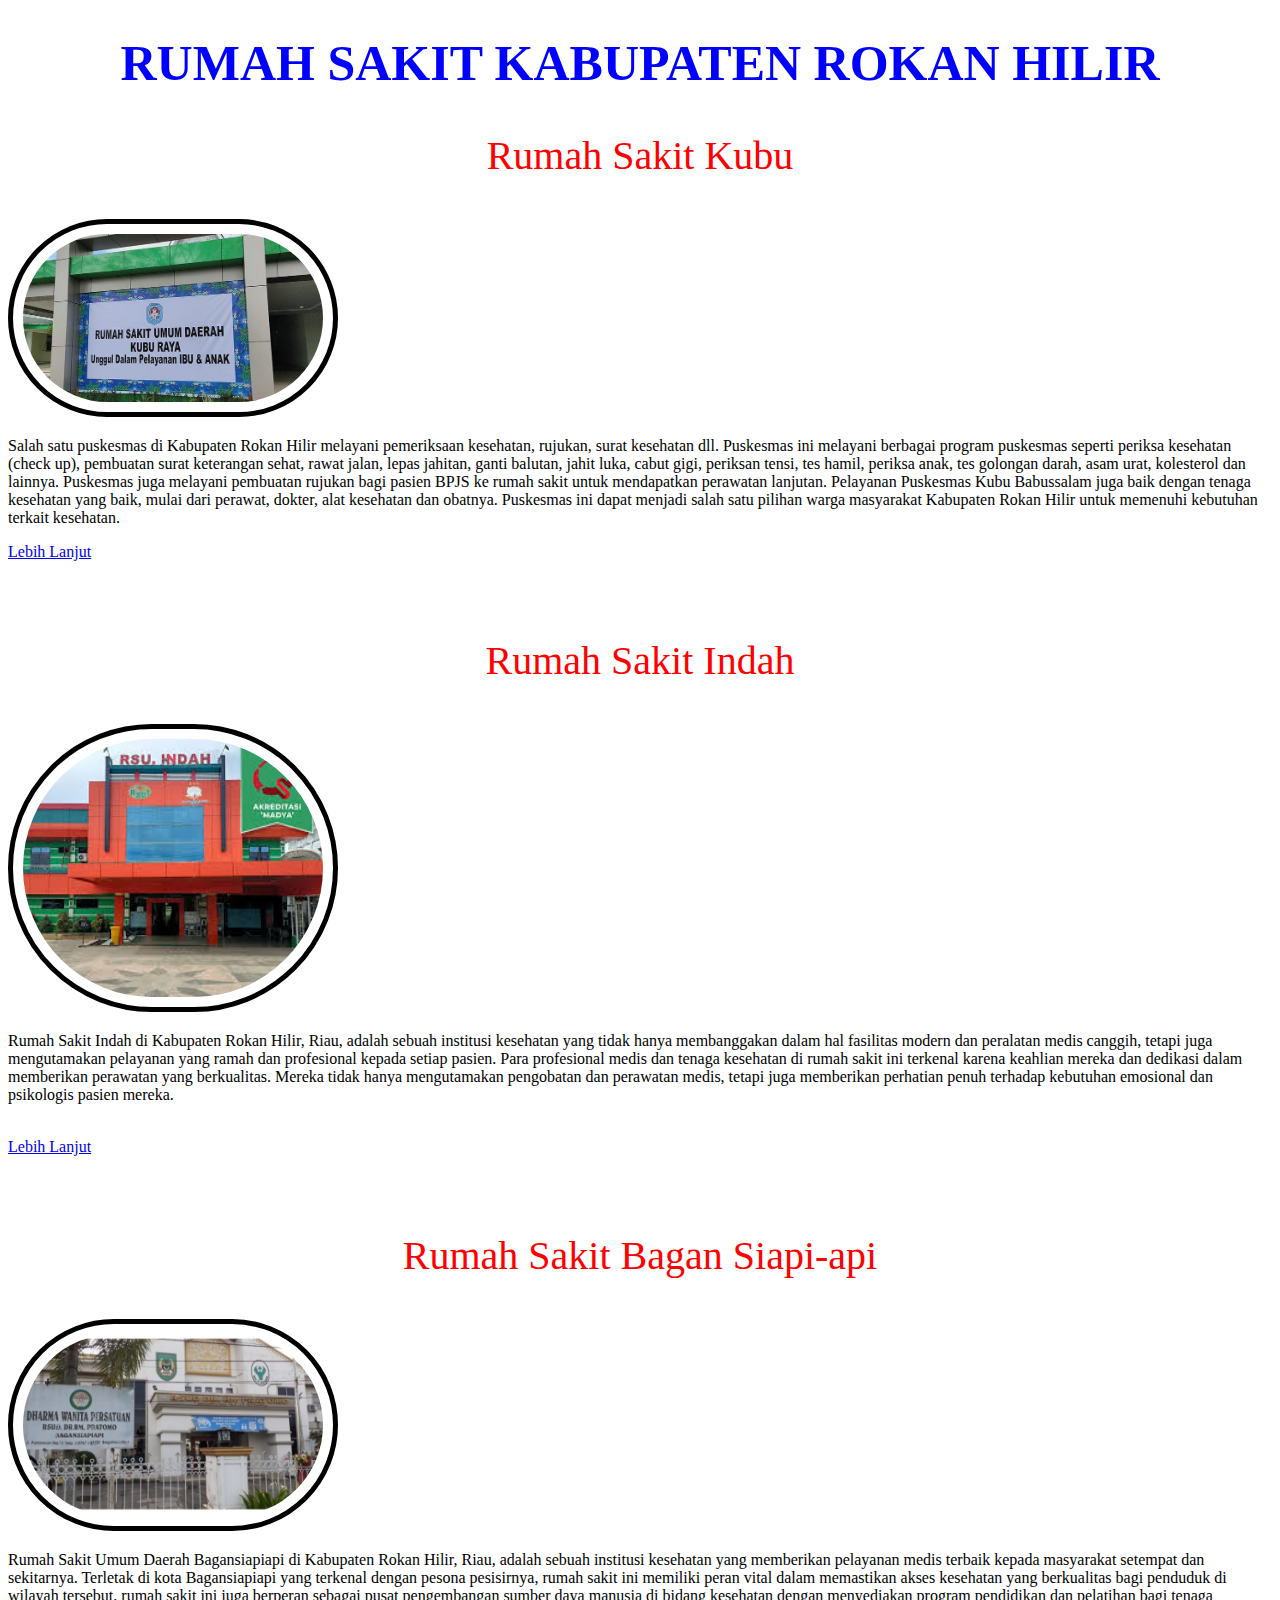
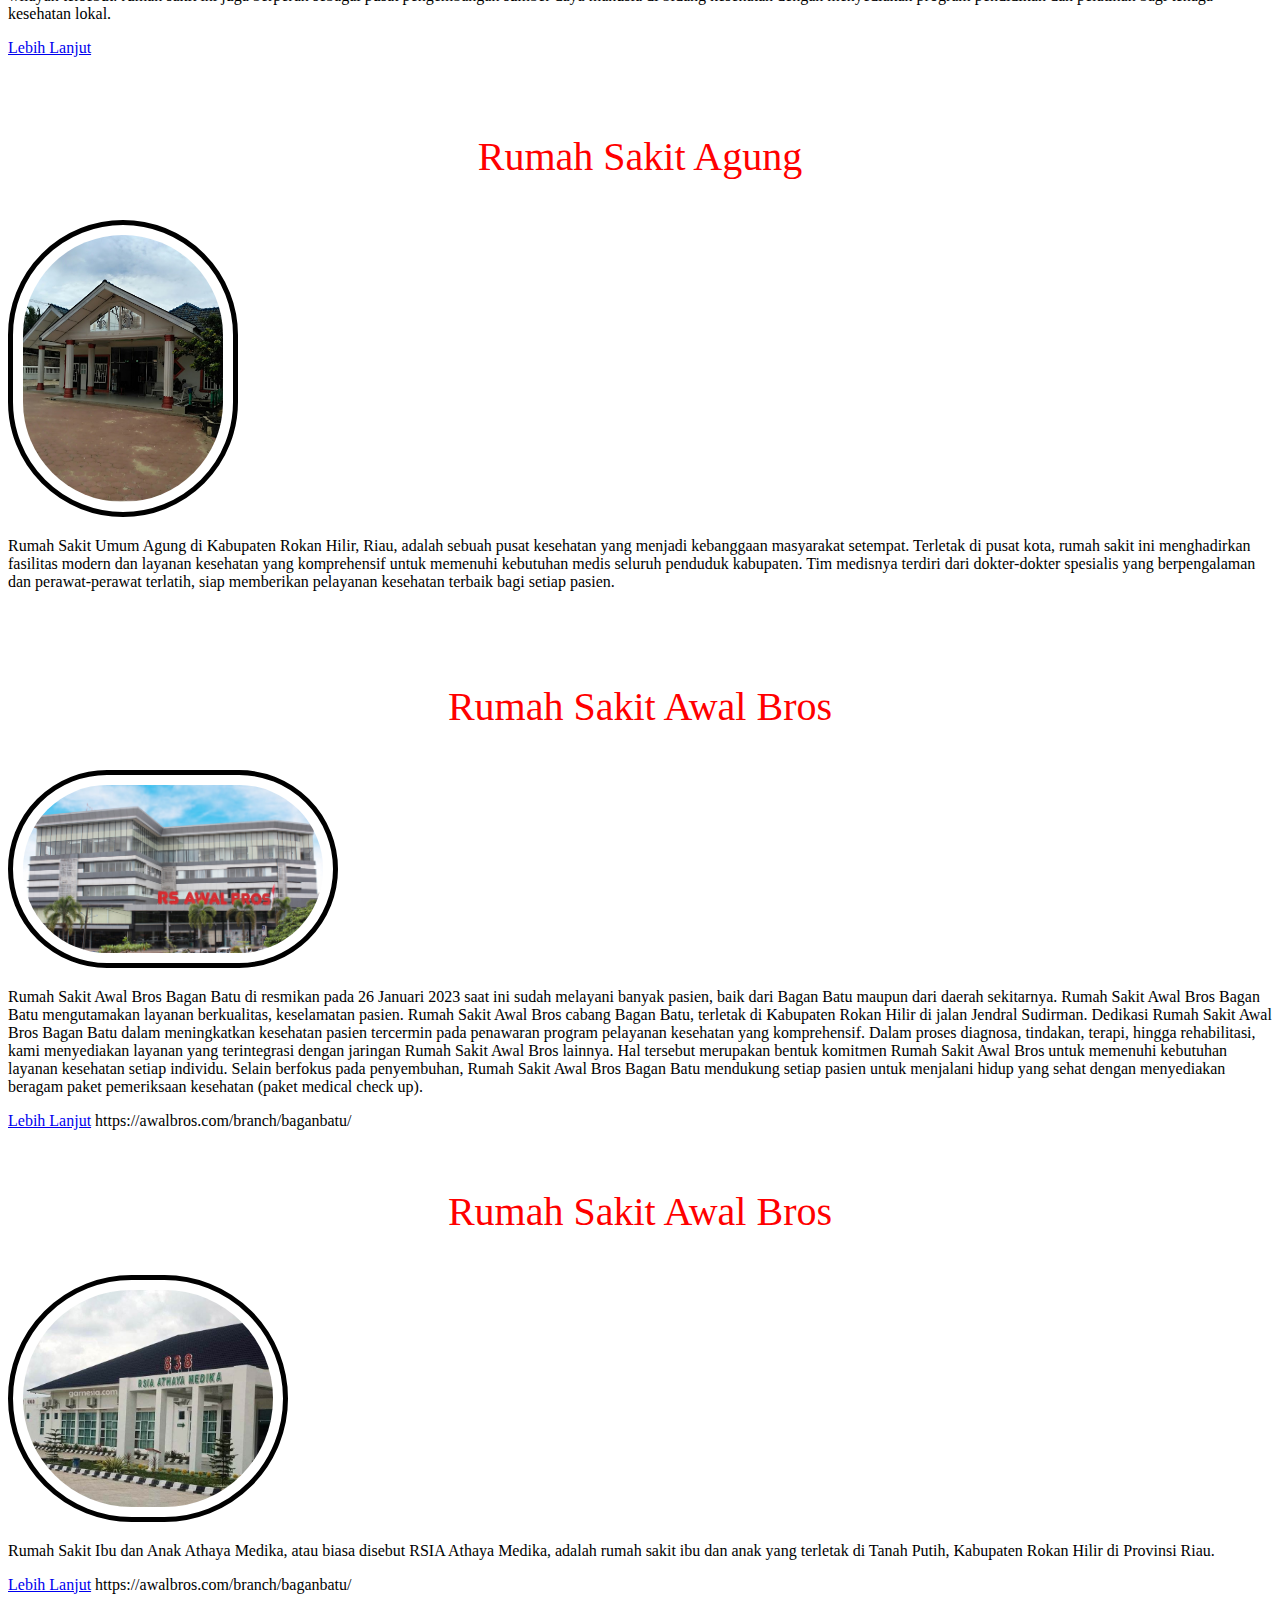
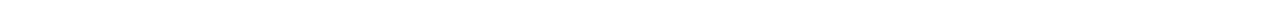
<file: HOSPITAL.HTML>
<!doctype html>
<!--
	Fox by FreeHTML5.co
	Twitter: https://twitter.com/fh5co
	Facebook: https://fb.com/fh5co
	URL: https://freehtml5.co
-->
<html lang="en">

<head>
    <title>HOSPITAL</title>
</head>

<body>
    <h1 style="Text-Align:center;color:blue; font-size : 50px"> RUMAH SAKIT KABUPATEN ROKAN HILIR</h1>
    <p style="Text-Align:center;color:red; font-size : 40px "> Rumah Sakit Kubu</p>
    <img style="padding: 10px; border:5px solid black; border-radius: 300px " width="300px " height="1000% " src="Rumah-Sakit-di-Kubu-Raya.jpg " />
    <p>Salah satu puskesmas di Kabupaten Rokan Hilir melayani pemeriksaan kesehatan, rujukan, surat kesehatan dll. Puskesmas ini melayani berbagai program puskesmas seperti periksa kesehatan (check up), pembuatan surat keterangan sehat, rawat jalan, lepas
        jahitan, ganti balutan, jahit luka, cabut gigi, periksan tensi, tes hamil, periksa anak, tes golongan darah, asam urat, kolesterol dan lainnya. Puskesmas juga melayani pembuatan rujukan bagi pasien BPJS ke rumah sakit untuk mendapatkan perawatan
        lanjutan. Pelayanan Puskesmas Kubu Babussalam juga baik dengan tenaga kesehatan yang baik, mulai dari perawat, dokter, alat kesehatan dan obatnya. Puskesmas ini dapat menjadi salah satu pilihan warga masyarakat Kabupaten Rokan Hilir untuk memenuhi
        kebutuhan terkait kesehatan.</p>
    <a href="https://idalamat.com/alamat/631942/puskesmas-kubu-babussalam-rokan-hilir-riau">Lebih Lanjut</a>
    <br>
    <br>
    <br>
    <p style="Text-Align:center;color:red; font-size : 40px "> Rumah Sakit Indah</p>
    <img style="padding: 10px; border:5px solid black; border-radius: 300px " width="300px " height="1000% " src="rsu indah.jpg " />

    <p>Rumah Sakit Indah di Kabupaten Rokan Hilir, Riau, adalah sebuah institusi kesehatan yang tidak hanya membanggakan dalam hal fasilitas modern dan peralatan medis canggih, tetapi juga mengutamakan pelayanan yang ramah dan profesional kepada setiap pasien.
        Para profesional medis dan tenaga kesehatan di rumah sakit ini terkenal karena keahlian mereka dan dedikasi dalam memberikan perawatan yang berkualitas. Mereka tidak hanya mengutamakan pengobatan dan perawatan medis, tetapi juga memberikan perhatian
        penuh terhadap kebutuhan emosional dan psikologis pasien mereka.</p> <br>
    <a href="https://medicastore.com/faskes/detail?faskes=rumah-sakit-umum-indah-bagan-batu">Lebih Lanjut</a>
    <br>
    <br>
    <br>
    <p style="Text-Align:center;color:red; font-size : 40px "> Rumah Sakit Bagan Siapi-api</p>
    <img style="padding: 10px; border:5px solid black; border-radius: 300px " width="300px " height="1000% " src="bagan1.jpg " />
    <p>Rumah Sakit Umum Daerah Bagansiapiapi di Kabupaten Rokan Hilir, Riau, adalah sebuah institusi kesehatan yang memberikan pelayanan medis terbaik kepada masyarakat setempat dan sekitarnya. Terletak di kota Bagansiapiapi yang terkenal dengan pesona pesisirnya,
        rumah sakit ini memiliki peran vital dalam memastikan akses kesehatan yang berkualitas bagi penduduk di wilayah tersebut. rumah sakit ini juga berperan sebagai pusat pengembangan sumber daya manusia di bidang kesehatan dengan menyediakan program
        pendidikan dan pelatihan bagi tenaga kesehatan lokal.</p>
    <a href="https://rsudpratomo.rohilkab.go.id/ ">Lebih Lanjut</a>
    <br>
    <br>
    <br>
    <p style="Text-Align:center;color:red; font-size : 40px "> Rumah Sakit Agung</p>
    <img style="padding: 10px; border:5px solid black; border-radius: 300px " width="200px " height="1000% " src="rs agung.jpg " />

    <p>Rumah Sakit Umum Agung di Kabupaten Rokan Hilir, Riau, adalah sebuah pusat kesehatan yang menjadi kebanggaan masyarakat setempat. Terletak di pusat kota, rumah sakit ini menghadirkan fasilitas modern dan layanan kesehatan yang komprehensif untuk memenuhi
        kebutuhan medis seluruh penduduk kabupaten. Tim medisnya terdiri dari dokter-dokter spesialis yang berpengalaman dan perawat-perawat terlatih, siap memberikan pelayanan kesehatan terbaik bagi setiap pasien.</p>

    <BR>
    <BR>
    <p style="Text-Align:center;color:red; font-size : 40px "> Rumah Sakit Awal Bros</p>
    <img style="padding: 10px; border:5px solid black; border-radius: 300px " width="300px " height="1000% " src="Gedung-Botania-scaled (1).jpg" />

    <p>Rumah Sakit Awal Bros Bagan Batu di resmikan pada 26 Januari 2023 saat ini sudah melayani banyak pasien, baik dari Bagan Batu maupun dari daerah sekitarnya. Rumah Sakit Awal Bros Bagan Batu mengutamakan layanan berkualitas, keselamatan pasien. Rumah
        Sakit Awal Bros cabang Bagan Batu, terletak di Kabupaten Rokan Hilir di jalan Jendral Sudirman. Dedikasi Rumah Sakit Awal Bros Bagan Batu dalam meningkatkan kesehatan pasien tercermin pada penawaran program pelayanan kesehatan yang komprehensif.
        Dalam proses diagnosa, tindakan, terapi, hingga rehabilitasi, kami menyediakan layanan yang terintegrasi dengan jaringan Rumah Sakit Awal Bros lainnya. Hal tersebut merupakan bentuk komitmen Rumah Sakit Awal Bros untuk memenuhi kebutuhan layanan
        kesehatan setiap individu. Selain berfokus pada penyembuhan, Rumah Sakit Awal Bros Bagan Batu mendukung setiap pasien untuk menjalani hidup yang sehat dengan menyediakan beragam paket pemeriksaan kesehatan (paket medical check up).</p>
    <a href="https://www.goalkes.com/rumah-sakit/rs-umum-agung-rokan-hilir ">Lebih Lanjut</a> https://awalbros.com/branch/baganbatu/
    <br>
    <br>
    <p style="Text-Align:center;color:red; font-size : 40px "> Rumah Sakit Awal Bros</p>
    <img style="padding: 10px; border:5px solid black; border-radius: 300px " width="250px " height="1000% " src="6182_6a0f725e51ab5816978fd6c4980c9b93.jpg" />

    <p>Rumah Sakit Ibu dan Anak Athaya Medika, atau biasa disebut RSIA Athaya Medika, adalah rumah sakit ibu dan anak yang terletak di Tanah Putih, Kabupaten Rokan Hilir di Provinsi Riau. </p>
    <a href="https://www.garnesia.com/directory/read/6182/rumah-sakit-ibu-dan-anak-athaya-medika.html">Lebih Lanjut</a> https://awalbros.com/branch/baganbatu/




</body>
</file>
